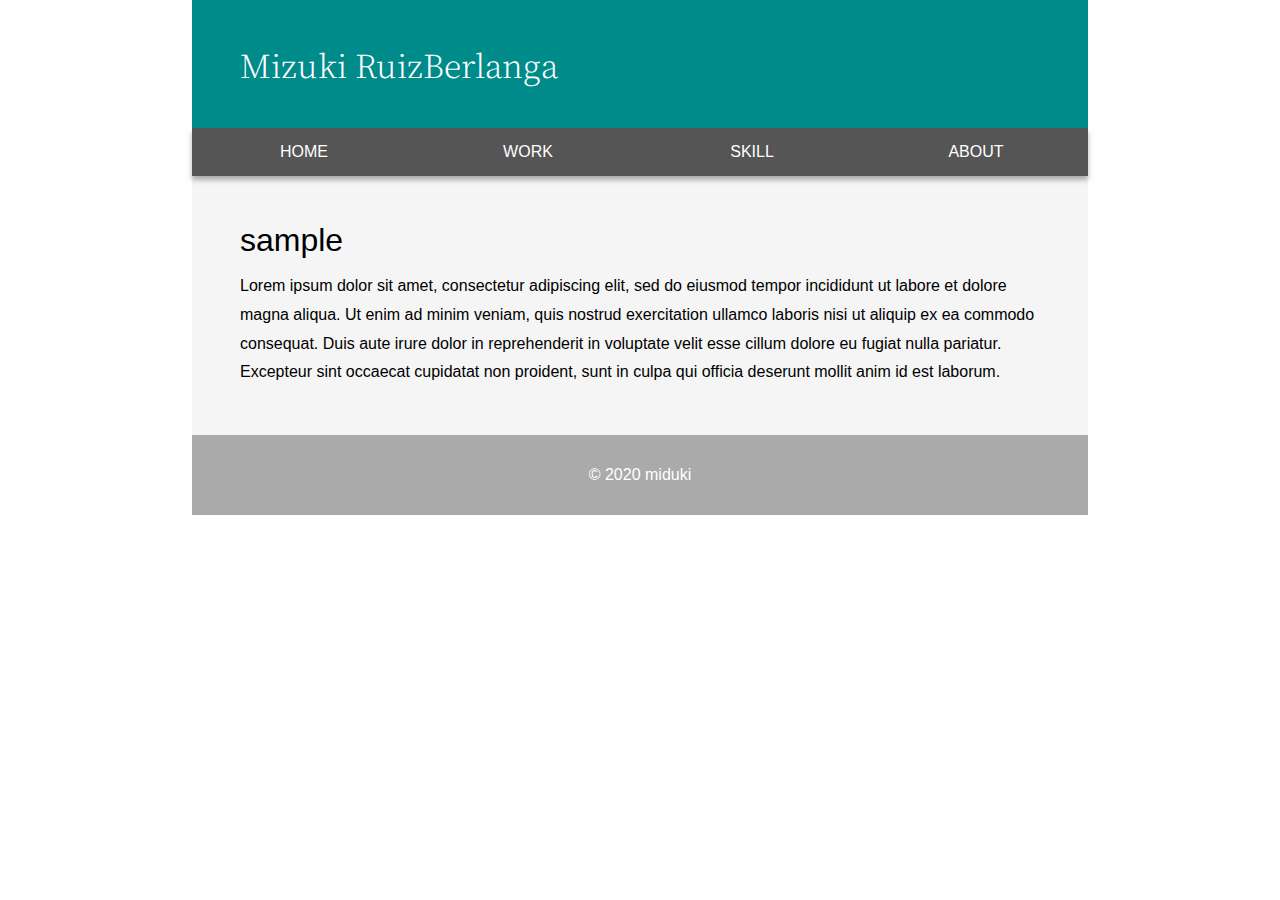
<file: index.html>
<!DOCTYPE html>
<html lang="ja">

<head>
  <meta charset="UTF-8">
  <meta name="viewport" content="width=device-width">
  <link rel="stylesheet" type="text/css" href="style.css">
  <title>Portfolio</title>
</head>

<body>

  <div id="container">

    <header>
      <h1><a href = "index.html">Mizuki RuizBerlanga</a></h1>
    </header>

    <nav>
      <ul class="menu">
        <li><a href="#">HOME</a>
          <ul class="menu-child">
            <li><a href="#">NEWS</a></li>
          </ul>
        </li>
        <li><a href="#">WORK</a>
          <ul class="menu-child">
            <li><a href="photography.html">PHOTOGRAPHY</a></li>
            <li><a href="painting.html">PAINTING</a></li>
            <li><a href="paper.html">PAPER CUTTING</a></li>
            <li><a href="knitting.html">KNITTING</a></li>
          </ul>
        </li>
        <li><a href="#">SKILL</a>
            <ul class="menu-child">
              <li><a href="products.html">PRODUCTS</a></li>
            </ul>
        </li>
        <li><a href="#">ABOUT</a>
          <ul class="menu-child">
            <li><a href="contact.html">CONTACT</a></li>
            <li><a href="blog.html">BLOG</a></li>
          </ul>
        </li>
      </ul>
    </nav>

    <article>
      <h1>sample</h1>
      <p>
        Lorem ipsum dolor sit amet, consectetur adipiscing elit, sed do eiusmod tempor incididunt ut labore et dolore magna aliqua. Ut enim ad minim veniam, quis nostrud exercitation ullamco laboris nisi ut aliquip ex ea commodo consequat. Duis aute irure dolor in reprehenderit in voluptate velit esse cillum dolore eu fugiat nulla pariatur. Excepteur sint occaecat cupidatat non proident, sunt in culpa qui officia deserunt mollit anim id est laborum.
      <P>
    </article>

    <footer>
      &copy; 2020 miduki
    </footer>

  </div>

</body>
</html>
</file>
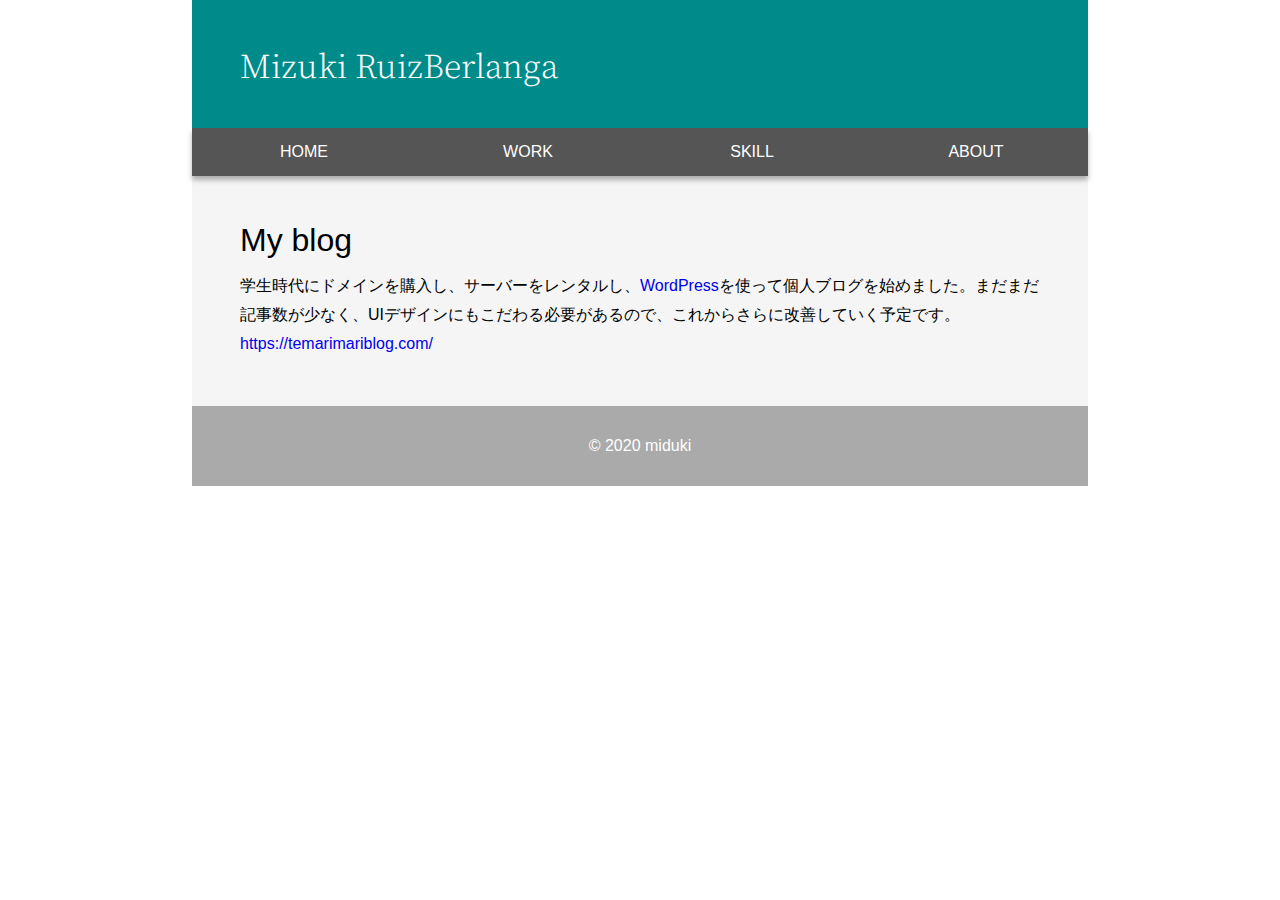
<file: blog.html>
<!DOCTYPE html>
<html lang="ja">

<head>
  <meta charset="UTF-8">
  <meta name="viewport" content="width=device-width">
  <link rel="stylesheet" type="text/css" href="style.css">
  <title>Portfolio</title>
</head>

<body>

  <div id="container">

    <header>
      <h1><a href = "index.html">Mizuki RuizBerlanga</a></h1>
    </header>

    <nav>
      <ul class="menu">
        <li><a href="#">HOME</a>
          <ul class="menu-child">
            <li><a href="#">NEWS</a></li>
          </ul>
        </li>
        <li><a href="#">WORK</a>
          <ul class="menu-child">
            <li><a href="photography.html">PHOTOGRAPHY</a></li>
            <li><a href="painting.html">PAINTING</a></li>
            <li><a href="paper.html">PAPER CUTTING</a></li>
            <li><a href="knitting.html">KNITTING</a></li>
          </ul>
        </li>
        <li><a href="#">SKILL</a>
            <ul class="menu-child">
              <li><a href="products.html">PRODUCTS</a></li>
            </ul>
        </li>
        <li><a href="#">ABOUT</a>
          <ul class="menu-child">
            <li><a href="contact.html">CONTACT</a></li>
            <li><a href="blog.html">BLOG</a></li>
          </ul>
        </li>
      </ul>
    </nav>

    <article>
      <h1>My blog</h1>
      <p>
        学生時代にドメインを購入し、サーバーをレンタルし、<a href = "https://ja.wordpress.org/">WordPress</a>を使って個人ブログを始めました。まだまだ記事数が少なく、UIデザインにもこだわる必要があるので、これからさらに改善していく予定です。
      <P>
      <p><a href = "https://temarimariblog.com/">https://temarimariblog.com/</a></p>
    </article>

    <footer>
      &copy; 2020 miduki
    </footer>

  </div>

</body>
</html>
</file>
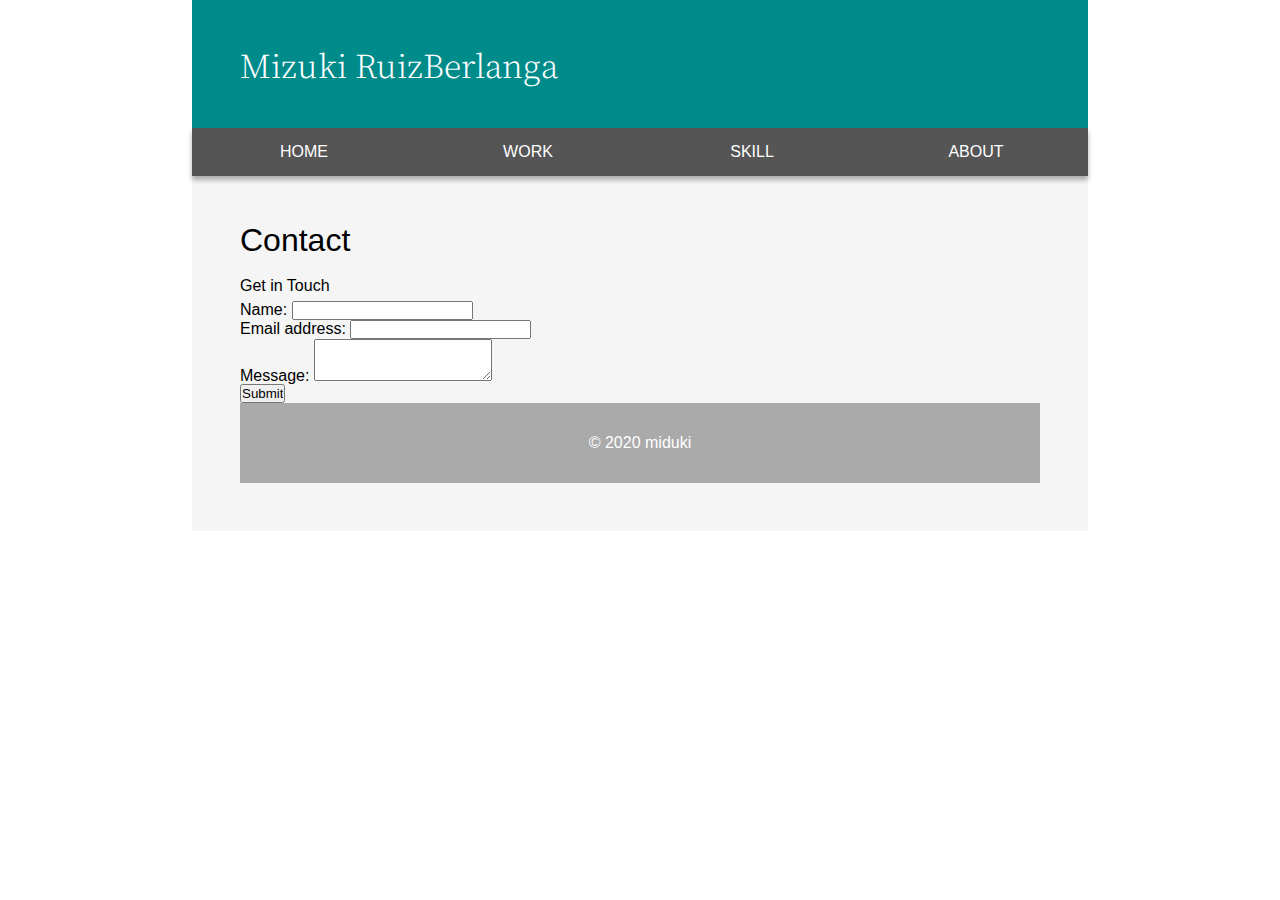
<file: contact.html>
<!DOCTYPE html>
<html lang="ja">

<head>
  <meta charset="UTF-8">
  <meta name="viewport" content="width=device-width">
  <link rel="stylesheet" type="text/css" href="style.css">
  <title>Portfolio</title>
</head>

<body>

  <div id="container">

    <header>
      <h1><a href = "index.html">Mizuki RuizBerlanga</a></h1>
    </header>

    <nav>
      <ul class="menu">
        <li><a href="#">HOME</a>
          <ul class="menu-child">
            <li><a href="#">NEWS</a></li>
          </ul>
        </li>
        <li><a href="#">WORK</a>
          <ul class="menu-child">
            <li><a href="photography.html">PHOTOGRAPHY</a></li>
            <li><a href="painting.html">PAINTING</a></li>
            <li><a href="paper.html">PAPER CUTTING</a></li>
            <li><a href="knitting.html">KNITTING</a></li>
          </ul>
        </li>
        <li><a href="#">SKILL</a>
            <ul class="menu-child">
              <li><a href="products.html">PRODUCTS</a></li>
            </ul>
        </li>
        <li><a href="#">ABOUT</a>
          <ul class="menu-child">
            <li><a href="contact.html">CONTACT</a></li>
            <li><a href="blog.html">BLOG</a></li>
          </ul>
        </li>
      </ul>
    </nav>

    <article>
      <h1>Contact</h1>
      <div class="container">
        <div class="row">
            <div class="col-12">
                <p class="hello">Get in Touch</p>
            </div>
            
            <div class="col-md">	   
                                    <form method="post" action="index.php">
                    <div class="form-row">
                        <div class="col-6">
                            <label>Name:</label>
                            <input type="text" name="sender" class="form-control">
                        </div>
                        <div class="col-6">
                            <label>Email address:</label>
                            <input type="email" name="senderEmail" class="form-control">
                        </div>
                        <div class="col-12">
                            <label>Message:</label>
                            <textarea rows="3" cols="20" name="message" class="form-control"></textarea>
                        </div>
                        
                        <div class="col-12">
                            <input type="submit" name="submit">
                        </div>
                    </div>
                </form>
            </div>
        </div>
    </div>
        
      
      

    <footer>
      &copy; 2020 miduki
    </footer>

  </div>

</body>
</html>
</file>
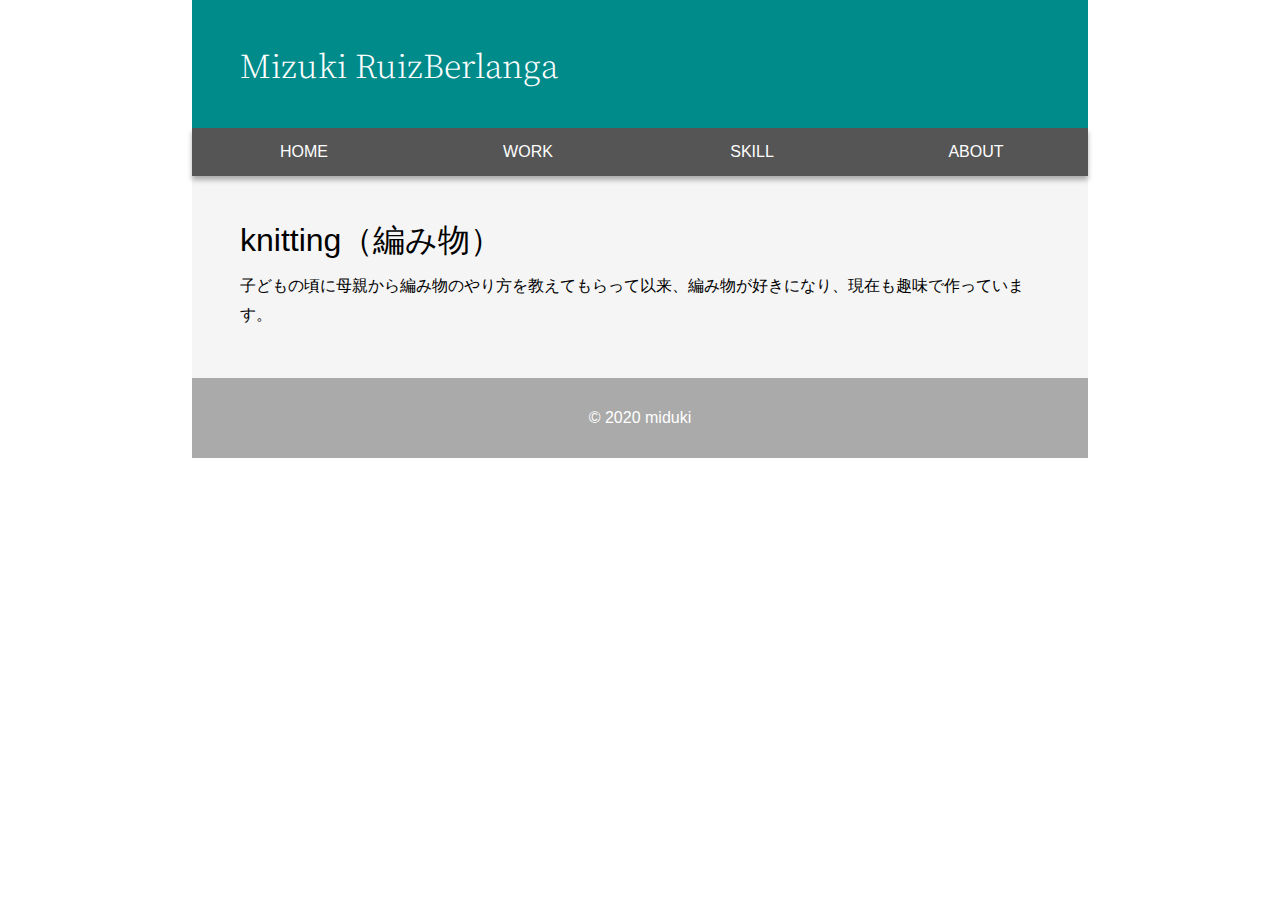
<file: knitting.html>
<!DOCTYPE html>
<html lang="ja">

<head>
  <meta charset="UTF-8">
  <meta name="viewport" content="width=device-width">
  <link rel="stylesheet" type="text/css" href="style.css">
  <title>Portfolio</title>
</head>

<body>

  <div id="container">

    <header>
      <h1><a href = "index.html">Mizuki RuizBerlanga</a></h1>
    </header>

    <nav>
      <ul class="menu">
        <li><a href="#">HOME</a>
          <ul class="menu-child">
            <li><a href="#">NEWS</a></li>
          </ul>
        </li>
        <li><a href="#">WORK</a>
          <ul class="menu-child">
            <li><a href="photography.html">PHOTOGRAPHY</a></li>
            <li><a href="painting.html">PAINTING</a></li>
            <li><a href="paper.html">PAPER CUTTING</a></li>
            <li><a href="knitting.html">KNITTING</a></li>
          </ul>
        </li>
        <li><a href="#">SKILL</a>
            <ul class="menu-child">
              <li><a href="products.html">PRODUCTS</a></li>
            </ul>
        </li>
        <li><a href="#">ABOUT</a>
          <ul class="menu-child">
            <li><a href="contact.html">CONTACT</a></li>
            <li><a href="blog.html">BLOG</a></li>
          </ul>
        </li>
      </ul>
    </nav>

    <article>
      <h1>knitting（編み物）</h1>
      <p>
        子どもの頃に母親から編み物のやり方を教えてもらって以来、編み物が好きになり、現在も趣味で作っています。
      <P>

    </article>

    <footer>
      &copy; 2020 miduki
    </footer>

  </div>

</body>
</html>
</file>
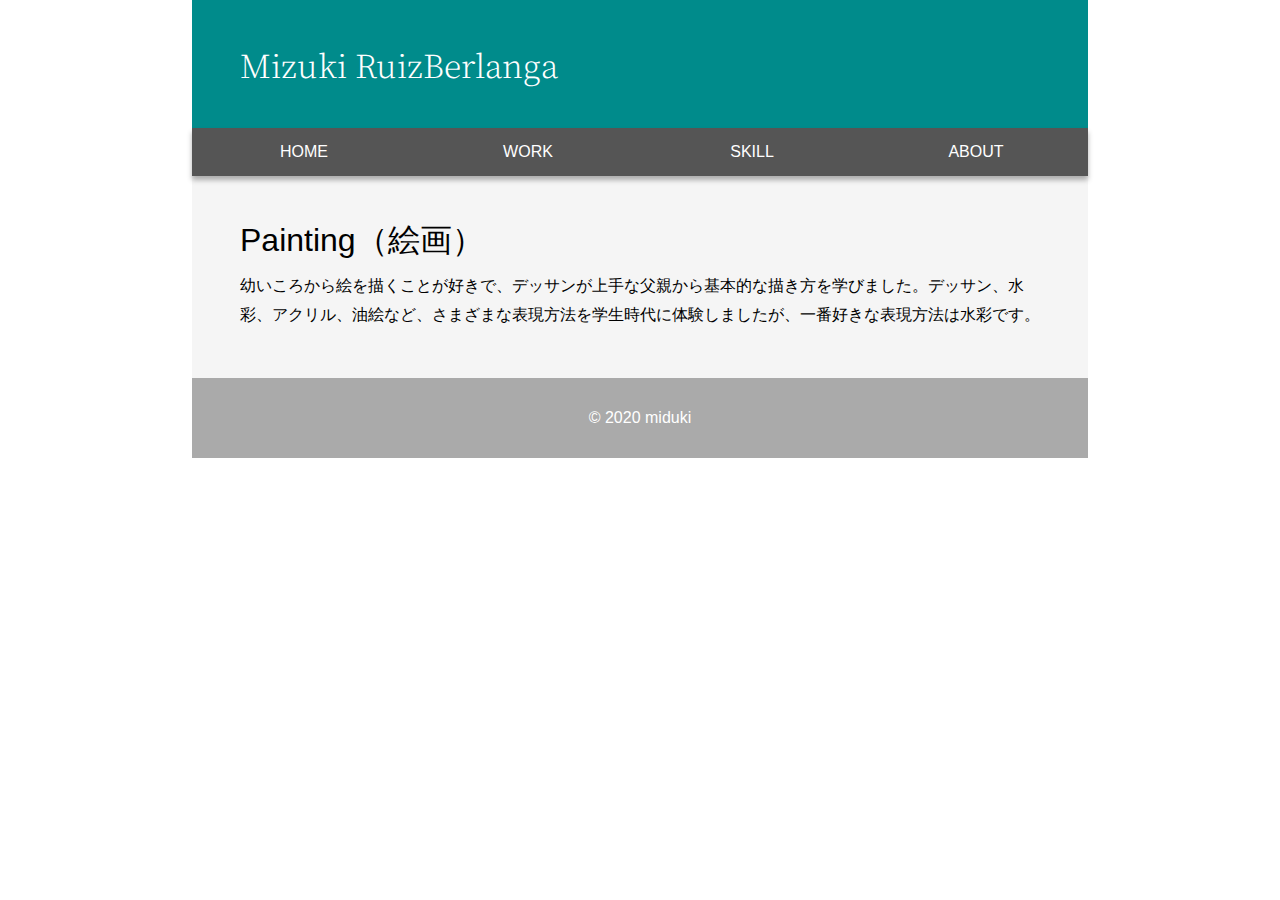
<file: painting.html>
<!DOCTYPE html>
<html lang="ja">

<head>
  <meta charset="UTF-8">
  <meta name="viewport" content="width=device-width">
  <link rel="stylesheet" type="text/css" href="style.css">
  <title>Portfolio</title>
</head>

<body>

  <div id="container">

    <header>
      <h1><a href = "index.html">Mizuki RuizBerlanga</a></h1>
    </header>

    <nav>
      <ul class="menu">
        <li><a href="#">HOME</a>
          <ul class="menu-child">
            <li><a href="#">NEWS</a></li>
          </ul>
        </li>
        <li><a href="#">WORK</a>
          <ul class="menu-child">
            <li><a href="photography.html">PHOTOGRAPHY</a></li>
            <li><a href="painting.html">PAINTING</a></li>
            <li><a href="paper.html">PAPER CUTTING</a></li>
            <li><a href="knitting.html">KNITTING</a></li>
          </ul>
        </li>
        <li><a href="#">SKILL</a>
            <ul class="menu-child">
              <li><a href="products.html">PRODUCTS</a></li>
            </ul>
        </li>
        <li><a href="#">ABOUT</a>
          <ul class="menu-child">
            <li><a href="contact.html">CONTACT</a></li>
            <li><a href="blog.html">BLOG</a></li>
          </ul>
        </li>
      </ul>
    </nav>

    <article>
      <h1>Painting（絵画）</h1>
      <p>
        幼いころから絵を描くことが好きで、デッサンが上手な父親から基本的な描き方を学びました。デッサン、水彩、アクリル、油絵など、さまざまな表現方法を学生時代に体験しましたが、一番好きな表現方法は水彩です。
      <P>
        
    </article>

    <footer>
      &copy; 2020 miduki
    </footer>

  </div>

</body>
</html>
</file>
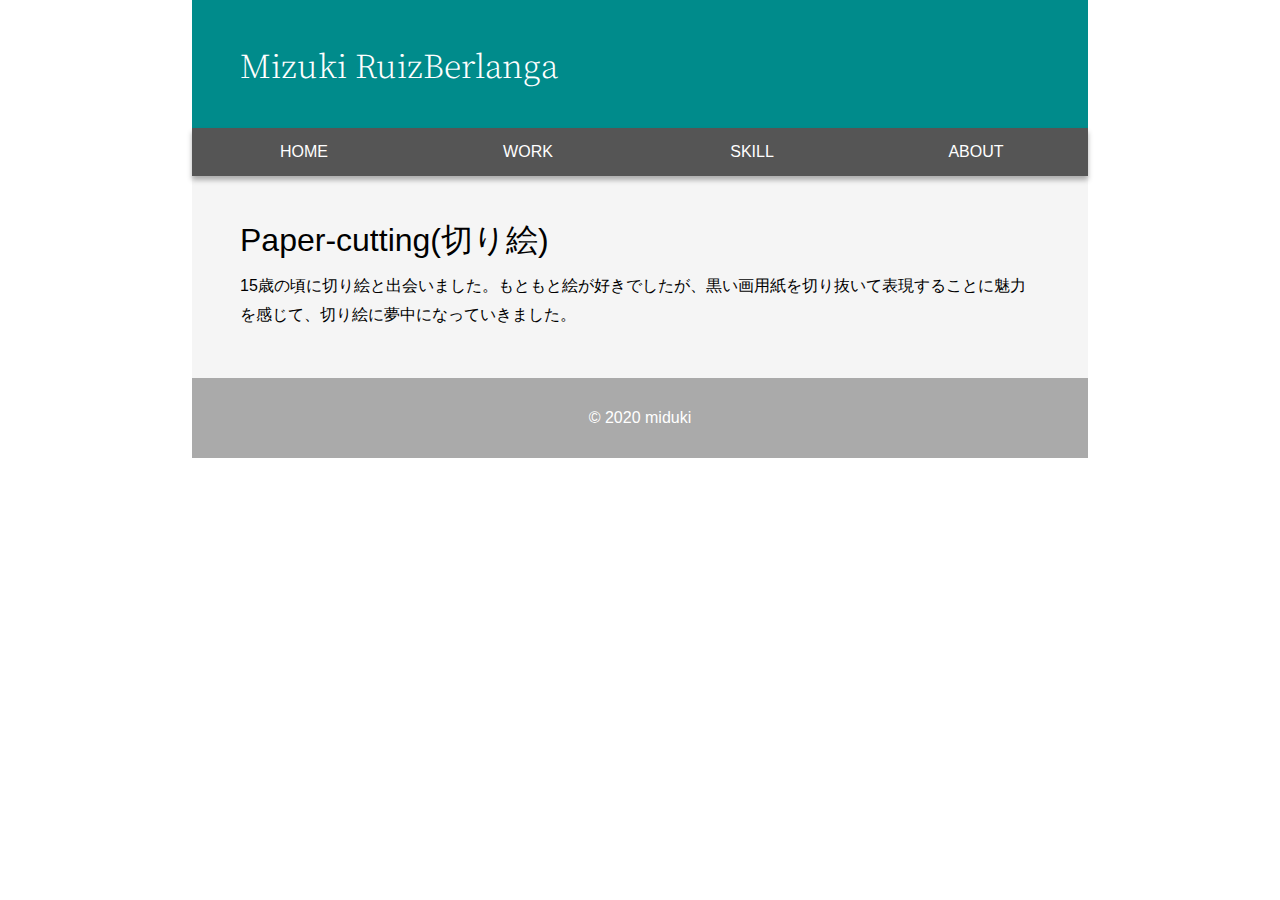
<file: paper.html>
<!DOCTYPE html>
<html lang="ja">

<head>
  <meta charset="UTF-8">
  <meta name="viewport" content="width=device-width">
  <link rel="stylesheet" type="text/css" href="style.css">
  <title>Portfolio</title>
</head>

<body>

  <div id="container">

    <header>
      <h1><a href = "index.html">Mizuki RuizBerlanga</a></h1>
    </header>

    <nav>
      <ul class="menu">
        <li><a href="#">HOME</a>
          <ul class="menu-child">
            <li><a href="#">NEWS</a></li>
          </ul>
        </li>
        <li><a href="#">WORK</a>
          <ul class="menu-child">
            <li><a href="photography.html">PHOTOGRAPHY</a></li>
            <li><a href="painting.html">PAINTING</a></li>
            <li><a href="paper.html">PAPER CUTTING</a></li>
            <li><a href="knitting.html">KNITTING</a></li>
          </ul>
        </li>
        <li><a href="#">SKILL</a>
            <ul class="menu-child">
              <li><a href="products.html">PRODUCTS</a></li>
            </ul>
        </li>
        <li><a href="#">ABOUT</a>
          <ul class="menu-child">
            <li><a href="contact.html">CONTACT</a></li>
            <li><a href="blog.html">BLOG</a></li>
          </ul>
        </li>
      </ul>
    </nav>

    <article>
      <h1>Paper-cutting(切り絵)</h1>
      <p>
        15歳の頃に切り絵と出会いました。もともと絵が好きでしたが、黒い画用紙を切り抜いて表現することに魅力を感じて、切り絵に夢中になっていきました。
      <P>
    </article>

    <footer>
      &copy; 2020 miduki
    </footer>

  </div>

</body>
</html>
</file>
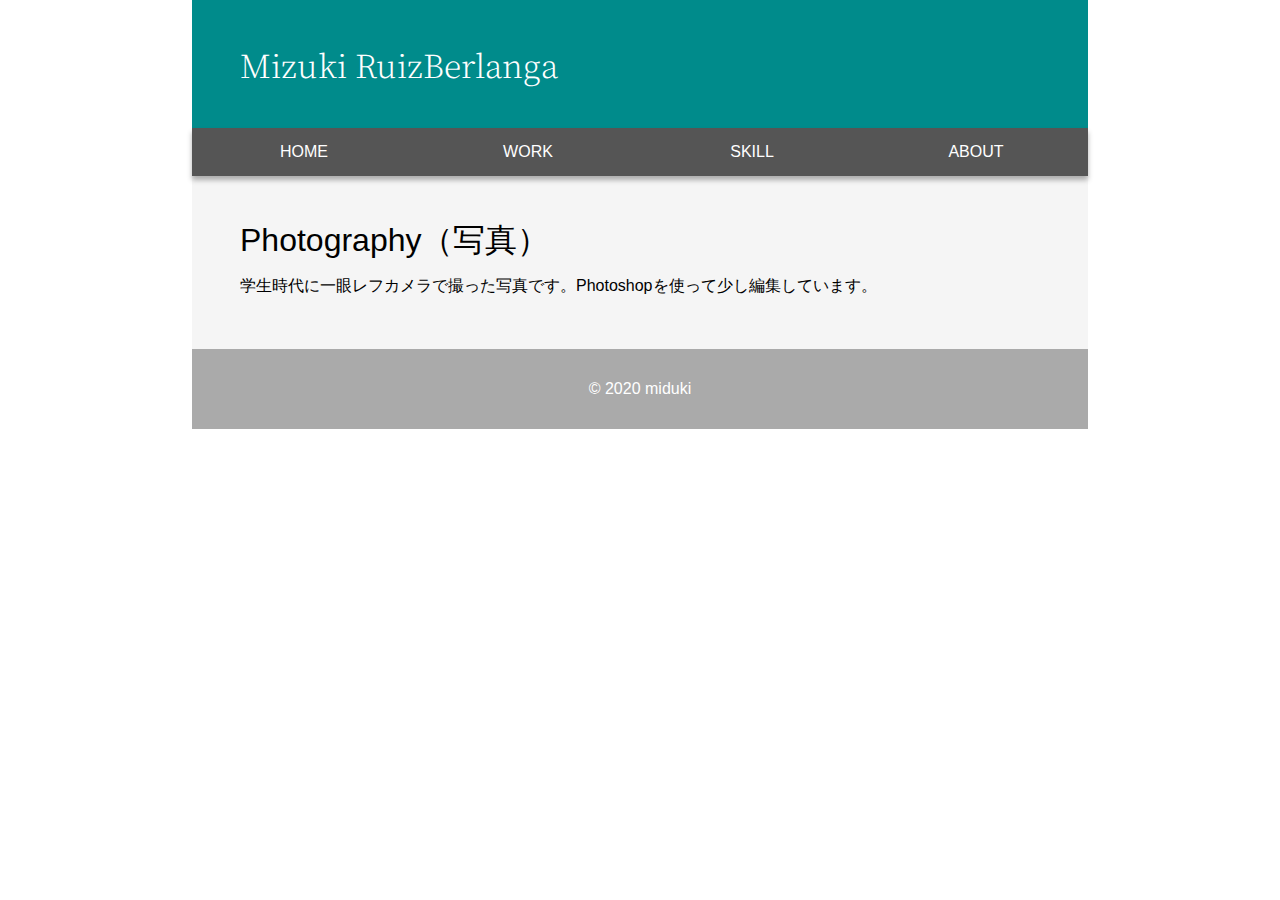
<file: photography.html>
<!DOCTYPE html>
<html lang="ja">

<head>
  <meta charset="UTF-8">
  <meta name="viewport" content="width=device-width">
  <link rel="stylesheet" type="text/css" href="style.css">
  <title>Portfolio</title>
</head>

<body>

  <div id="container">

    <header>
      <h1><a href = "index.html">Mizuki RuizBerlanga</a></h1>
    </header>

    <nav>
      <ul class="menu">
        <li><a href="#">HOME</a>
          <ul class="menu-child">
            <li><a href="#">NEWS</a></li>
          </ul>
        </li>
        <li><a href="#">WORK</a>
          <ul class="menu-child">
            <li><a href="photography.html">PHOTOGRAPHY</a></li>
            <li><a href="painting.html">PAINTING</a></li>
            <li><a href="paper.html">PAPER CUTTING</a></li>
            <li><a href="knitting.html">KNITTING</a></li>
          </ul>
        </li>
        <li><a href="#">SKILL</a>
            <ul class="menu-child">
              <li><a href="products.html">PRODUCTS</a></li>
            </ul>
        </li>
        <li><a href="#">ABOUT</a>
          <ul class="menu-child">
            <li><a href="contact.html">CONTACT</a></li>
            <li><a href="blog.html">BLOG</a></li>
          </ul>
        </li>
      </ul>
    </nav>

    <article>
      <h1>Photography（写真）</h1>
      <p>
        学生時代に一眼レフカメラで撮った写真です。Photoshopを使って少し編集しています。
      <P>

    </article>

    <footer>
      &copy; 2020 miduki
    </footer>

  </div>

</body>
</html>
</file>
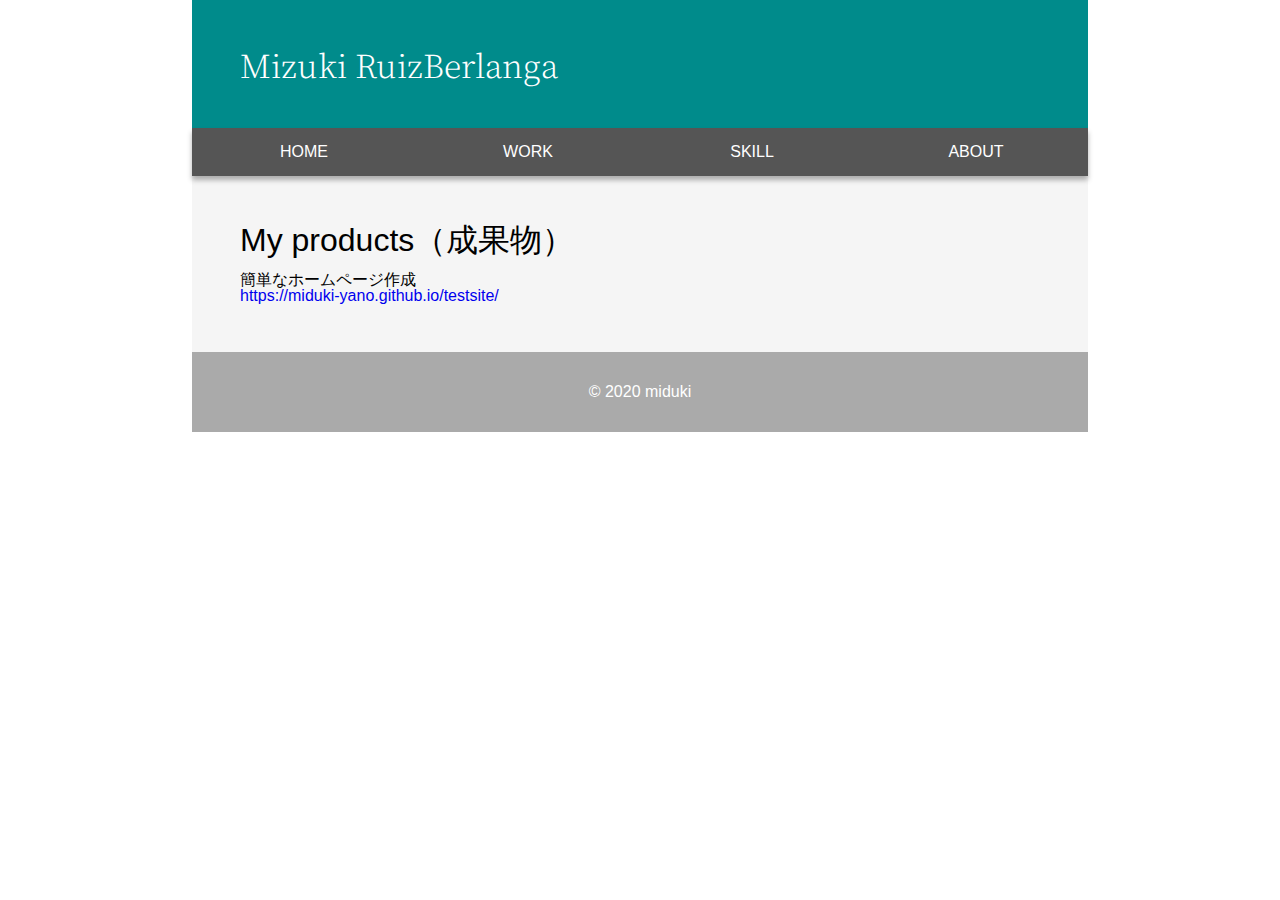
<file: products.html>
<!DOCTYPE html>
<html lang="ja">

<head>
  <meta charset="UTF-8">
  <meta name="viewport" content="width=device-width">
  <link rel="stylesheet" type="text/css" href="style.css">
  <title>Portfolio</title>
</head>

<body>

  <div id="container">

    <header>
      <h1><a href = "index.html">Mizuki RuizBerlanga</a></h1>
    </header>

    <nav>
      <ul class="menu">
        <li><a href="#">HOME</a>
          <ul class="menu-child">
            <li><a href="#">NEWS</a></li>
          </ul>
        </li>
        <li><a href="#">WORK</a>
          <ul class="menu-child">
            <li><a href="photography.html">PHOTOGRAPHY</a></li>
            <li><a href="painting.html">PAINTING</a></li>
            <li><a href="paper.html">PAPER CUTTING</a></li>
            <li><a href="knitting.html">KNITTING</a></li>
          </ul>
        </li>
        <li><a href="#">SKILL</a>
            <ul class="menu-child">
              <li><a href="#">PRODUCTS</a></li>
            </ul>
        </li>
        <li><a href="#">ABOUT</a>
          <ul class="menu-child">
            <li><a href="contact.html">CONTACT</a></li>
            <li><a href="blog.html">BLOG</a></li>
          </ul>
        </li>
      </ul>
    </nav>

    <article>
      <h1>My products（成果物）</h1>
      <ul>
      <li>
        簡単なホームページ作成
      </li>
        <a href = "https://miduki-yano.github.io/testsite/" target="_blank">https://miduki-yano.github.io/testsite/</a>
      <li></li>
      </ul>
    </article>


    <footer>
      &copy; 2020 miduki
    </footer>

  </div>

</body>
</html>
</file>
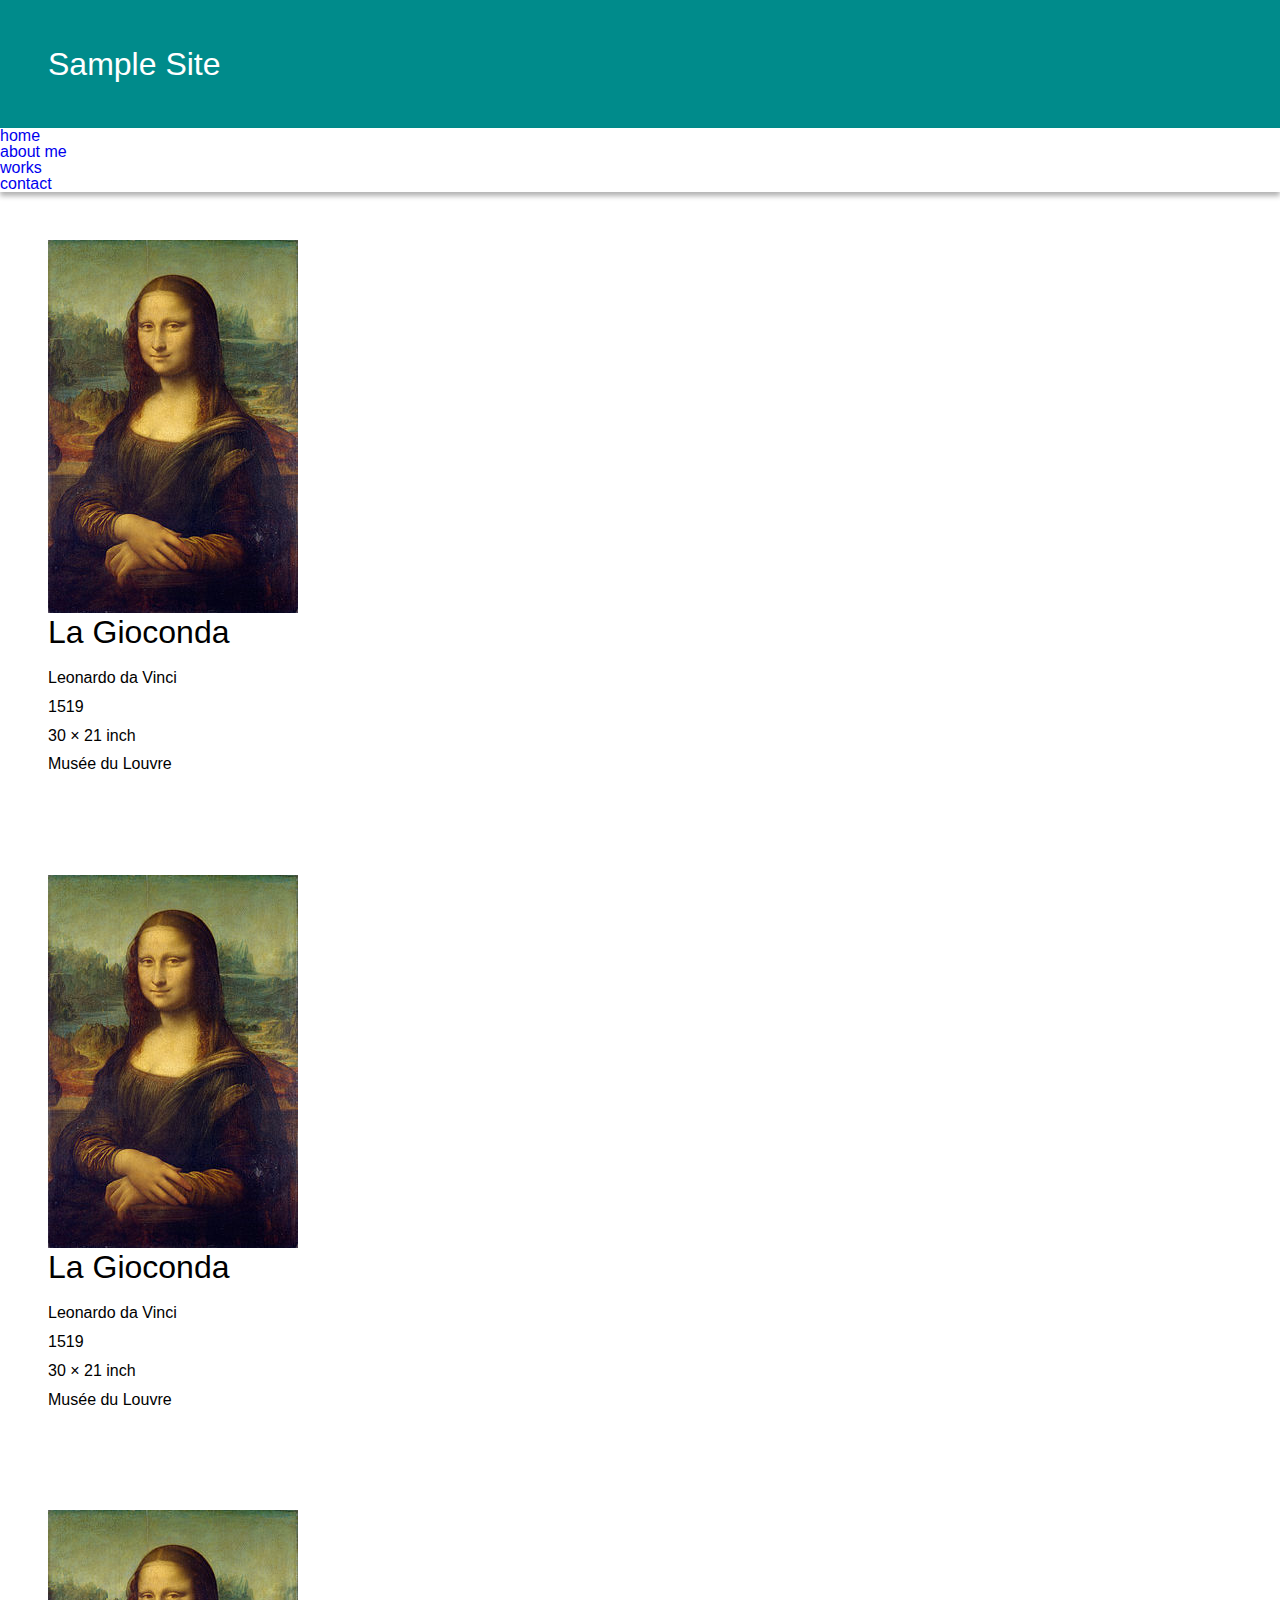
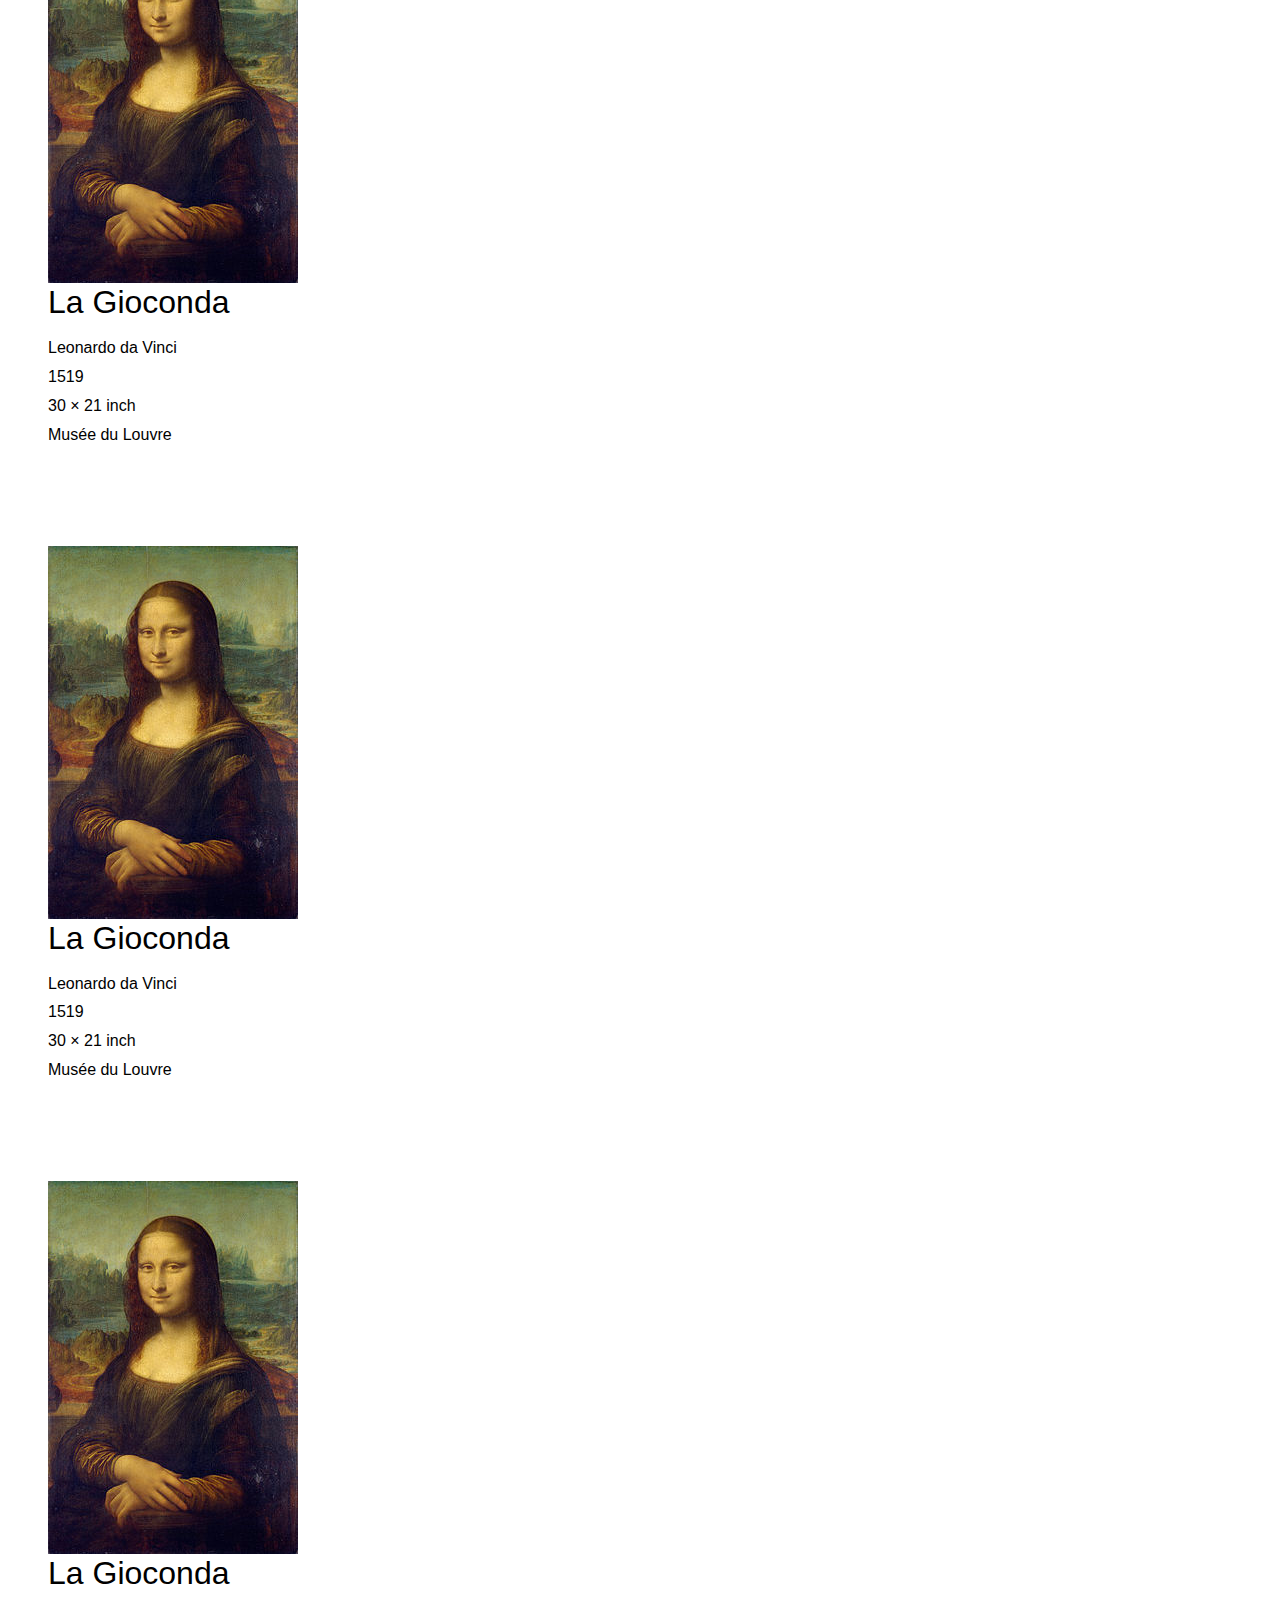
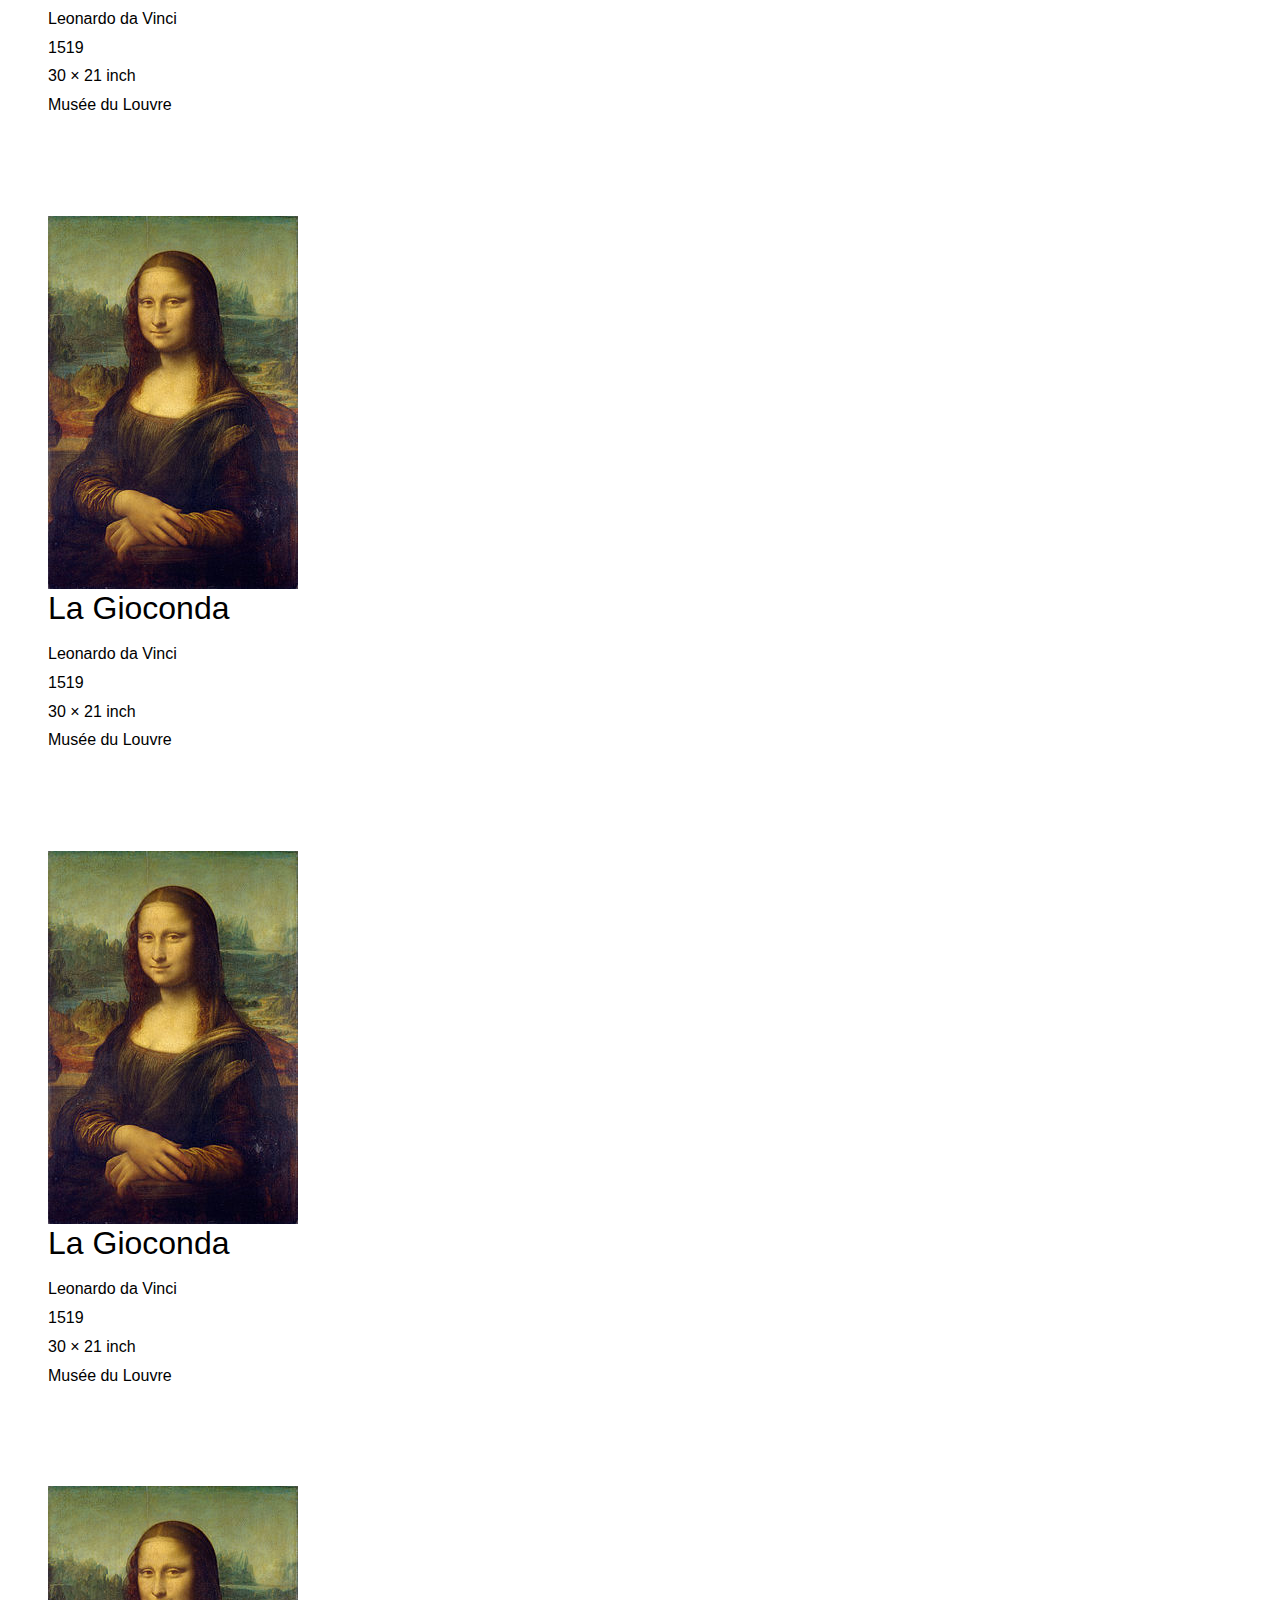
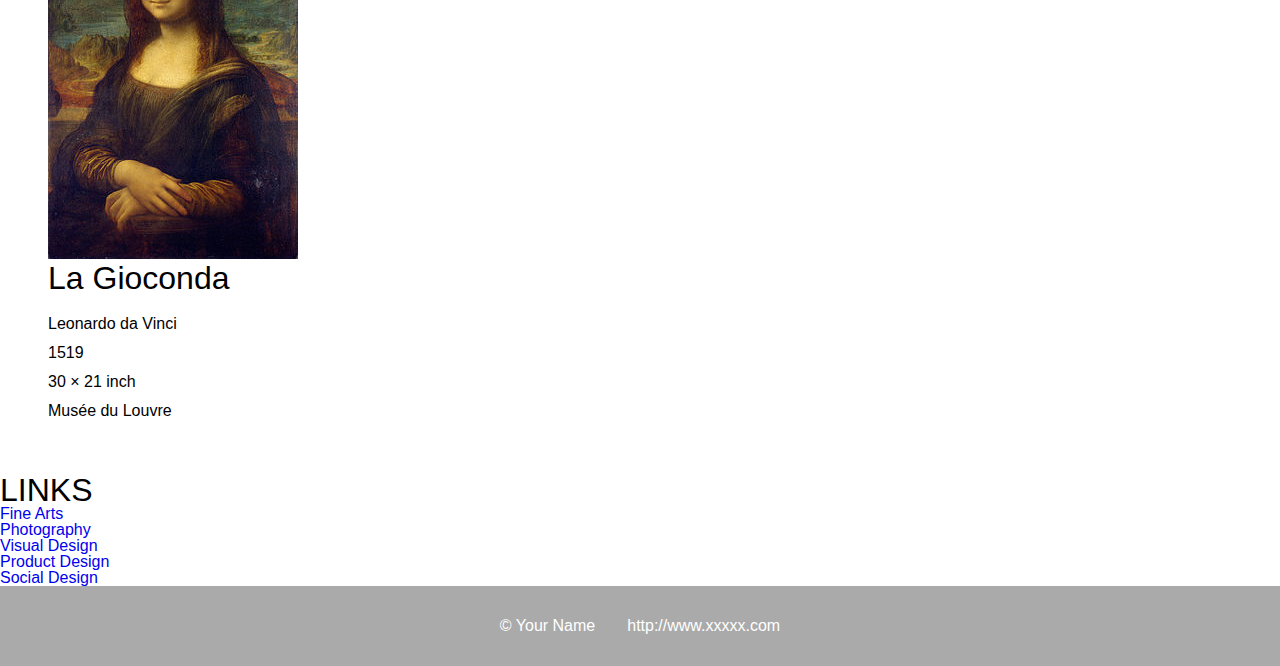
<file: works.html>
<!DOCTYPE html>
<html lang="ja">

<head>
   <meta charset="UTF-8">
   <meta name="viewport" content="width=device-width">
   <link rel="stylesheet" type="text/css"  href="style.css">
   <title>Sample Site</title>
</head>

<body>

    <header>
      <h1>Sample Site</h1>
    </header>

    <nav>
      <ul>
        <li><a href="index.html" >home</a></li>
        <li><a href="#">about me</a></li>
        <li><a href="works.html">works</a></li>
        <li><a href="#">contact</a></li>
       </ul>
     </nav>

    <main>

      <section id="gallery">

        <article>
          <div>
            <img src="images/monalisa.jpg">
          </div>
          <h1>La Gioconda</h1>
          <p class="notes">
            Leonardo da Vinci<br>
            1519<br>
            30 × 21 inch<br>
            Musée du Louvre
          </p>
        </article>

        <article>
          <div>
            <img src="images/monalisa.jpg">
          </div>
          <h1>La Gioconda</h1>
          <p class="notes">
            Leonardo da Vinci<br>
            1519<br>
            30 × 21 inch<br>
            Musée du Louvre
          </p>
        </article>

        <article>
          <div>
            <img src="images/monalisa.jpg">
          </div>
          <h1>La Gioconda</h1>
          <p class="notes">
            Leonardo da Vinci<br>
            1519<br>
            30 × 21 inch<br>
            Musée du Louvre
          </p>
        </article>

        <article>
          <div>
            <img src="images/monalisa.jpg">
          </div>
          <h1>La Gioconda</h1>
          <p class="notes">
            Leonardo da Vinci<br>
            1519<br>
            30 × 21 inch<br>
            Musée du Louvre
          </p>
        </article>

        <article>
          <div>
            <img src="images/monalisa.jpg">
          </div>
          <h1>La Gioconda</h1>
          <p class="notes">
            Leonardo da Vinci<br>
            1519<br>
            30 × 21 inch<br>
            Musée du Louvre
          </p>
        </article>

        <article>
          <div>
            <img src="images/monalisa.jpg">
          </div>
          <h1>La Gioconda</h1>
          <p class="notes">
            Leonardo da Vinci<br>
            1519<br>
            30 × 21 inch<br>
            Musée du Louvre
          </p>
        </article>

        <article>
          <div>
            <img src="images/monalisa.jpg">
          </div>
          <h1>La Gioconda</h1>
          <p class="notes">
            Leonardo da Vinci<br>
            1519<br>
            30 × 21 inch<br>
            Musée du Louvre
          </p>
        </article>

        <article>
          <div>
            <img src="images/monalisa.jpg">
          </div>
          <h1>La Gioconda</h1>
          <p class="notes">
            Leonardo da Vinci<br>
            1519<br>
            30 × 21 inch<br>
            Musée du Louvre
          </p>
        </article>

      </section>

      <aside>
        <h1>LINKS</h1>
        <ul>
          <li><a href="#">Fine Arts</a></li>
          <li><a href="#">Photography</a></li>
          <li><a href="#">Visual Design</a></li>
          <li><a href="#">Product Design</a></li>
          <li><a href="#">Social Design</a></li>
         </ul>
      </aside>

    </main>

    <footer>
      &copy; Your Name　　http://www.xxxxx.com
    </footer>

  </div>

</body>
</html>
</file>
<file: style.css>
@import url('https://fonts.googleapis.com/css?family=Noto+Serif+JP');


* {
  margin: 0px;
  padding: 0px;
  line-height: 100%;
  list-style-type: none;
  text-decoration: none;
  font-weight: lighter;
}

body {
  font-family: sans-serif;
}

#container {
  margin: auto;
  position: relative;
  width: 70%;
  min-width: 768px;
  background-color: #F5F5F5;
}

header {
  height: 2rem;
  padding: 3rem;
  background-color: #008b8b;
}

header h1 {
  color: white;
}

header h1 a {
  color: white;
  text-decoration: none;
  font-family: 'Noto Serif JP', sans-serif;
}

nav {
  position: relative;
  z-index: 999;
  box-shadow: 0 4px 0.3125rem rgba(0,0,0,.3);
}

.menu {
  display: flex;
  flex-direction: row;
  justify-content: space-around;
}

.menu li {
  position: relative;
  flex: 1;
  text-align: center;
  background-color: #555;
}

.menu a{
  display: block;
  padding: 1rem;
  color: white;
}

.menu a:hover{
  color: #0080FF;
  background-color: white;
}

.menu li:hover .menu-child{
  visibility: visible;
  opacity: 1;
}

.menu-child {
  position: absolute;
  top: 3rem;
  left: 0px;
  width: 100%;
  box-shadow: 0 4px 0.3125rem rgba(0,0,0,.3);
  visibility: hidden;
  opacity: 0;
  transition: .5s;
}

.menu-child li {
  border-top: 1px dotted silver;
}

article {
  padding: 3rem;
}

article p {
  line-height: 180%;
}

article h1{
  margin-bottom: 1rem;
}

footer {
  padding: 2rem;
  text-align: center;
  background-color: #AAA;
  color: white;
}
</file>
